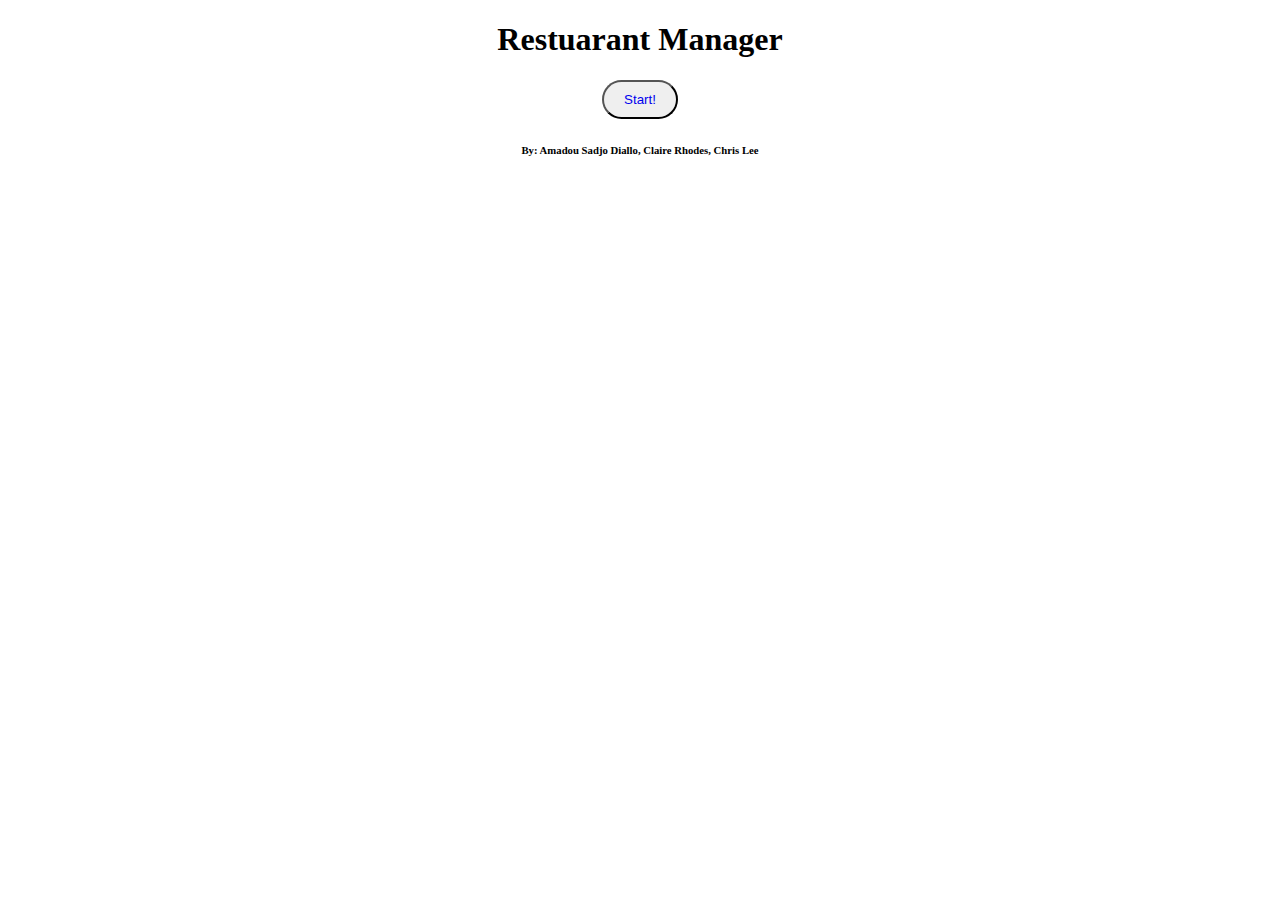
<file: index.html>
<!DOCTYPE html>
<html lang="en">
  <head>
    <meta charset="UTF-8" />
    <meta name="viewport" content="width=device-width, initial-scale=1.0" />
    <title>Restuarant Manager</title>
    <link rel="stylesheet" href="style.css" />
    <script defer src="app.js"></script>
  </head>
  <body class="index-page">
    <h1>Restuarant Manager</h1>
    <button id="start"><a href="./landing.html">Start!</a></button>
    <h6>By: Amadou Sadjo Diallo, Claire Rhodes, Chris Lee</h6>
  </body>
</html>
</file>
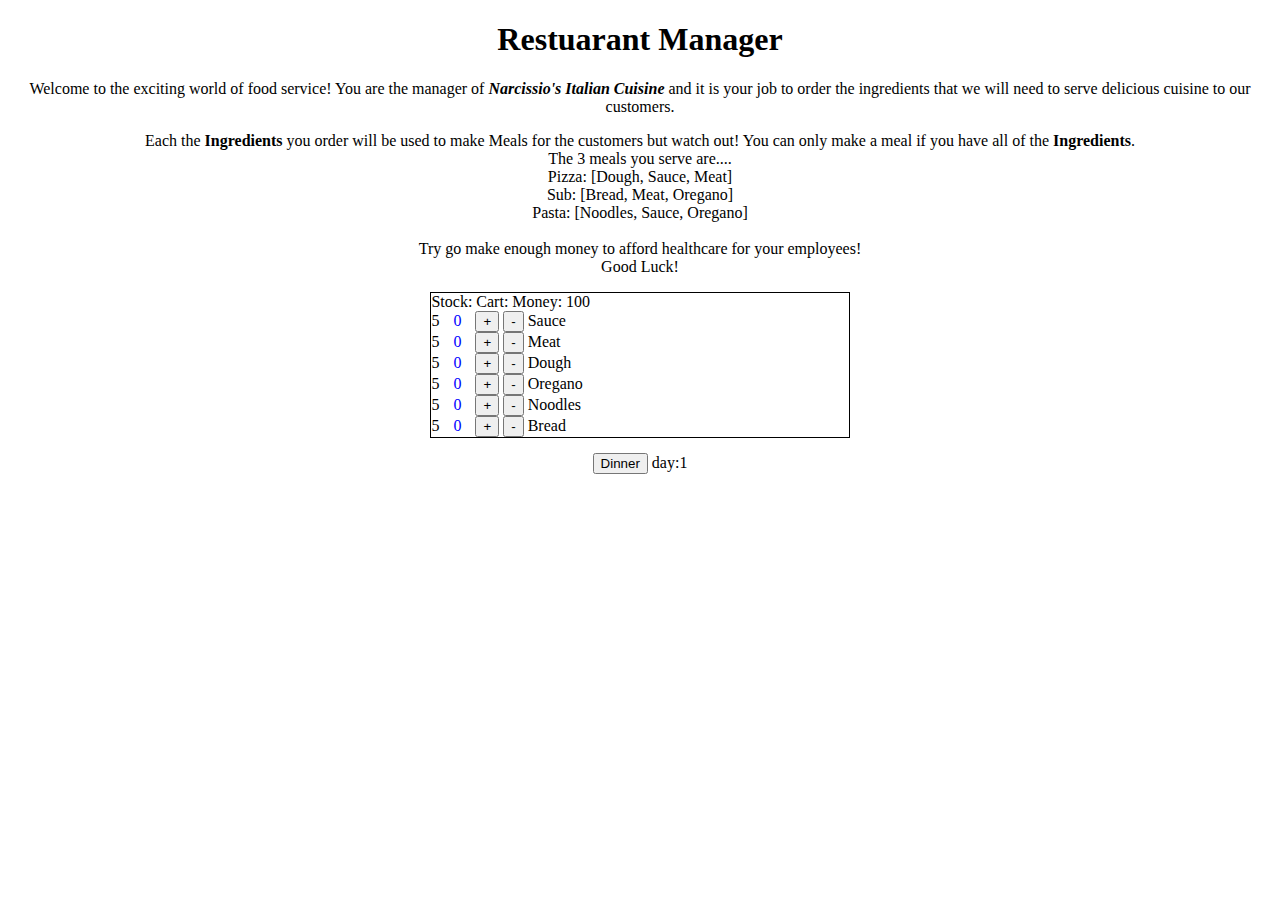
<file: landing.html>
<!DOCTYPE html>
<html lang="en">
  <head>
    <meta charset="UTF-8" />
    <meta name="viewport" content="width=device-width, initial-scale=1.0" />
    <title>Restuarant Manager</title>
    <link rel="stylesheet" href="style.css" />
    <script defer src="app.js"></script>
  </head>
  <body>
    <h1>Restuarant Manager</h1>
    <p>Welcome to the exciting world of food service!  You are the manager of <b><i>Narcissio's Italian Cuisine</i></b> and it is your job to order the ingredients that we will need to serve delicious cuisine to our customers. </p>
    <p>Each the <b>Ingredients</b> you order will be used to make </b>Meals</b> for the customers but watch out! You can only make a meal if you have all of the <b>Ingredients</b>.  </br>
    The 3 meals you serve are....</br>
    Pizza: [Dough, Sauce, Meat] </br>
    Sub:   [Bread, Meat, Oregano] </br>
    Pasta: [Noodles, Sauce, Oregano] </br>
    </br>
    Try go make enough money to afford healthcare for your employees!</br>
    Good Luck!
    </p>
    <div id="divBox">
      <div class="row">
        <span>Stock:</span>
        <span>Cart:</span>
        <span id="money">Money: </span>
      </div>
      <div class="row" id="r1">
        <span class="display inventory">0</span>
        <span class="display count">0</span>
        <button class="add">+</button>
        <button class="remove">-</button>
        Sauce
      </div>
      <div class="row" id="r2">
        <span class="display inventory">0</span>
        <span class="display count">0</span>
        <button class="add">+</button>
        <button class="remove">-</button>
        Meat
      </div>
      <div class="row" id="r3">
        <span class="display inventory">0</span>
        <span class="display count">0</span>
        <button class="add">+</button>
        <button class="remove">-</button>
        Dough
      </div>
      <div class="row" id="r4">
        <span class="display inventory">0</span>
        <span class="display count">0</span>
        <button class="add">+</button>
        <button class="remove">-</button>
        Oregano
      </div>
      <div class="row" id="r5">
        <span class="display inventory">0</span>
        <span class="display count">0</span>
        <button class="add">+</button>
        <button class="remove">-</button>
        Noodles
      </div>
      <div class="row" id="r6">
        <span class="display inventory">0</span>
        <span class="display count">0</span>
        <button class="add">+</button>
        <button class="remove">-</button>
        Bread
      </div>
    </div>
    <button class="dinner-button">Dinner</button>
    <p class="day-counter">day:<span class="day-counter" id="day-counter">1</span></p>
    
  </body>
</html>
</file>
<file: style.css>
body {
  text-align: center;
}
.index-page {
  text-align: center;
}
#start {
  padding: 10px 20px;
  border-radius: 20px;
}
.button {
  padding: 0px;
  width: 20px;
  height: 20px;
  display: inline;
}
.item-list {
  margin: 30px;
  list-style-type: none;
}
.display {
  margin-right: 10px;
}
.count {
  color: blue;
}
#divBox {
  margin: auto;
  text-align: left;
  width: 33%;
  border: 1px solid black;
}
.add {
}
.remove {
}
ul {
  /* list-style-type: none; */
}

a {
  text-decoration: none;
}

.day-counter {
  display: inline-block;
}
</file>
